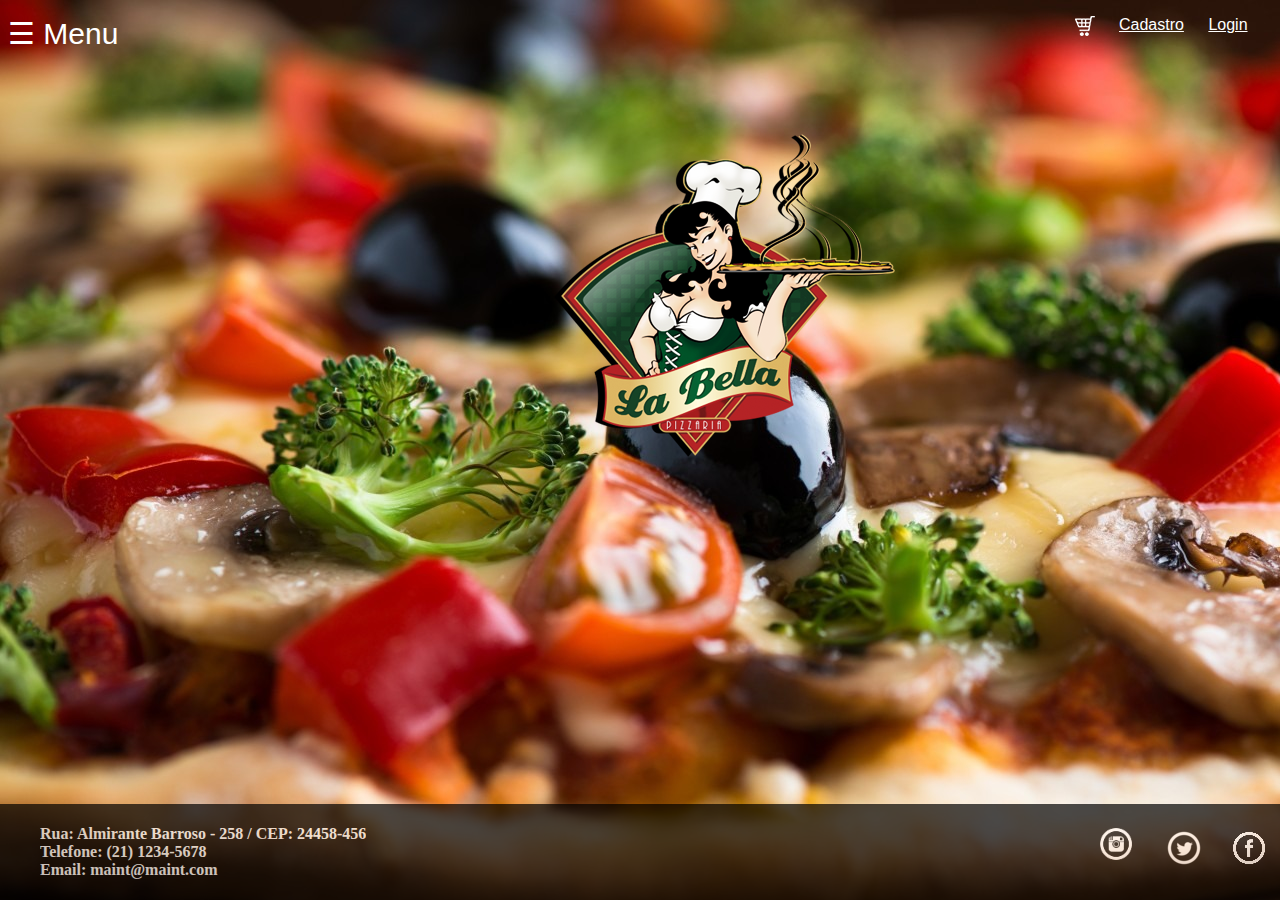
<file: index.html>
<!-- definição html5 -->
<!DOCTYPE html>
<html lang="pt-br" xmlns="http://www.w3.org/1999/xhtml">

<head>
    <meta http-equiv="Content-Type" content="text/html" charset="utf-8" />
    <meta content="pizzaria">
    <link rel="stylesheet" href="css/index.css">
    <link rel="stylesheet" href="css/login.css">
    <link rel="stylesheet" href="css/carrinhoDiv.css">
    <link rel="stylesheet" href="css/cadastroTipoLogin.css">
    <script src="js/index.js"></script>
    <script src="js/carrinho.js"></script>
    <title>La Bella</title>
    <link rel="icon" href="img/favicon.png">
</head>

<body onload="checkCookie()">
    <!-- cabeçalho da pagina com menu, carrinho, cadastro e login -->
    <div id="header">
        <ul id="menu">
            <li id="login" class="login" onclick="openNavLogin()">
                Login
            </li>
            <li id="cadastro" class="login" onclick="openNavCadastro()">
                Cadastro
            </li>
            <li id="carrinho" class="login">
                <a href="carrinho.html"> <img src="img/carrinho.png"></a>
            </li>
        </ul>
    </div>
    <!-- Botão Hamburguer Menu -->
    <span id="btMenu" style="font-size:30px;cursor:pointer" onclick="openNav()">&#9776; Menu</span>
    <!-- Menu -->
    <div id="mySidenav" class="sidenav">
        <a href="javascript:void(0)" class="closebtn" onclick="closeNav()">&times;</a>
        <a href="#" target="_parent">Home</a>
        <a href="cardapio.html" target="_parent">Cardápio</a>
        <a href="promocoes.html">Promoções</a>
        <a href="quem-somos.html">Quem Somos</a>
        <a href="carrinho.html">Carrinho</a>
    </div>
    <!-- login -->
    <div id="mySidenav2" class="sidenav2">
        <a href="javascript:void(0)" class="closebtn" onclick="closeNavLogin()">&times;</a>
        <a>Usuário</a>
        <input class="inputLogin" type="text" placeholder="Seu e-mail">
        <a>Senha</a>
        <input class="inputLogin" type="password" placeholder="senha">
        <br/>
        <br/>
        <button id="btEntrar" onclick="emManutencao();">Entrar</button>
        <a id="recuperarSenha">Recuperar senha</a>
    </div>
    <!-- Carrinho
    <div id="mySidenavCarrinho" class="sidenavCarrinho">
        <a href="javascript:void(0)" class="closebtn" onclick="closeNavCarrinho()">&times;</a>
        <a>Carrinho</a>
        <ul id="itensCarrinho">
            
        </ul>
        <a>Total</a>
        <a>R$<a id="valorTotal"></a></a>
        <button id="btFinalizar" onclick="emManutencao();">Finalizar compra</button>
    </div>  -->
    <!-- Cadastro -->
    <div id="mySidenav3" class="sidenav3">
        <a href="javascript:void(0)" class="closebtn" onclick="closeNavCadastro()">&times;</a>
        <table id="tabelaCadastro">
            <form action="#">
                <tr>
                    <td colspan="2" style="text-align:center">
                        <h1><a>Cadastro</a></h1>
                    </td>
                </tr>
                <tr>
                    <td>
                        <a>Nome:</a>
                    </td>
                    <td>
                        <input type="text" size="50" maxlength="80" name="nome" id="nome" placeholder="Nome" />
                    </td>
                </tr>
                <tr>
                    <td>
                        <a>Endereço:</a>
                    </td>
                    <td>
                        <input type="text" size="50" maxlength="255" name="endereco" id="endereco" placeholder="Endereço" />
                    </td>
                </tr>
                <tr>
                    <td>
                        <a>telefone:</a>
                    </td>
                    <td>
                        <input type="tel" size="10" maxlength="11" name="telefone" id="telefone" placeholder="21xxxxxxxxx" />
                    </td>
                </tr>
                <tr>
                    <td>
                        <a>E-mail:</a>
                    </td>
                    <td>
                        <input placeholder="email@email.com" type="email" size="50" maxlength="255" name="email" id="email" />
                    </td>
                </tr>
                <tr>
                    <td>
                        <a>Data de nascimento:</a>
                    </td>
                    <td>
                        <input type="date" name="data" id="data" placeholder="01/01/1980" />
                    </td>
                </tr>
                <tr>
                    <td>
                        <a>Sua senha:</a>
                    </td>
                    <td>
                        <input type="password" name: "senha" id="senha" maxlength="10" placeholder="Sua Senha" />
                    </td>
                </tr>
                <tr>
                    <td>
                        <a>Deseja receber <br />e-mail? </a>
                    </td>
                    <td>
                        <input type="checkbox" name: "queremail" id="queremail" checked="checked" />
                    </td>
                </tr>
                <tr>
                    <td colspan="2">
                        <center>
                            <br />
                            <br />
                            <br />
                            <br />
                            <input type="reset" value="Limpa Formulário" />&nbsp;&nbsp;&nbsp;&nbsp;&nbsp;&nbsp;
                            <input type="submit" value="Enviar Formulário" onclick="emManutencao();" />
                        </center>
                    </td>
                </tr>
            </form>
        </table>
    </div>
    <!-- Logo no centro da tela  -->
    <div id="logo">
        <img src="img/logofinal.png" width="100%" height="none">
    </div>
    <!-- rodapé da página -->
    <footer id="footer">
        <ul id="ulRedes">
            <li id="contatos">
                <b>Rua: Almirante Barroso - 258 / CEP: 24458-456 </b>
                <br />
                <b>Telefone: (21) 1234-5678</b>
                <br />
                <b>Email: maint@maint.com</b>
            </li>
            <li class="redes">
                <a href="#"><img src="img/face.png"></a>
            </li>
            <li class="redes">
                <a href="#"><img src="img/twitter.png"></a>
            </li>
            <li class="redes">
                <a href="#"><img src="img/instagram.jpg" width="80%" height="none" id="insta"></a>
            </li>
        </ul>
    </footer>
    <!-- Fim da Página -->
</body>

</html>
</file>
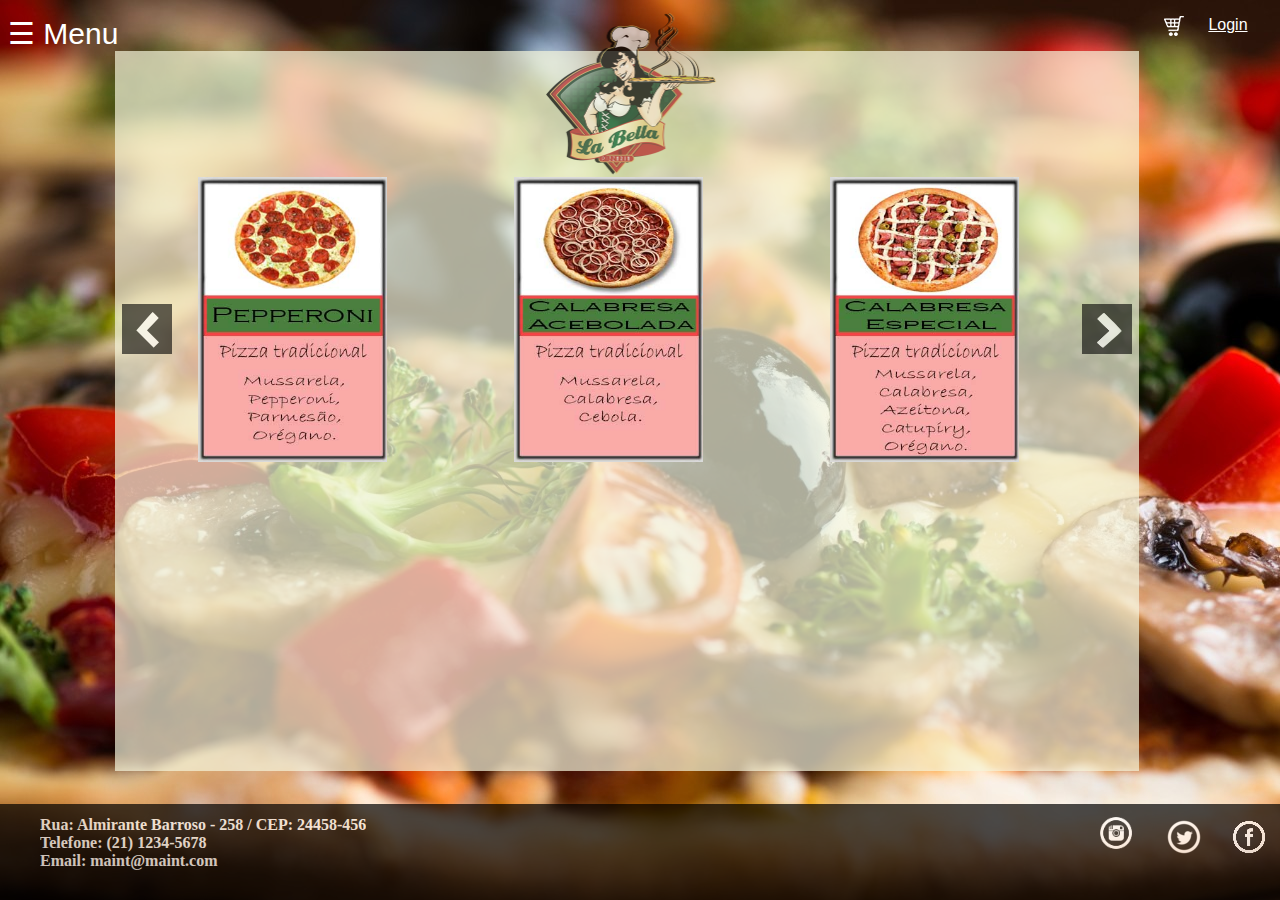
<file: cardapio.html>
<!-- Definição html5 -->
<!DOCTYPE html>
<html lang="pt-br" xmlns="http://www.w3.org/1999/xhtml">

<head>
    <meta http-equiv="Content-Type" content="text/html" charset="utf-8" />
    <meta content="pizzaria">
    <link rel="stylesheet" href="css/index.css">
    <link rel="stylesheet" href="css/cardapio.css">
    <link rel="stylesheet" href="css/carrinhoDiv.css">
    <script src="js/index.js"></script>
    <title>La Bella</title>
    <link rel="icon" href="img/favicon.png">
    <script src="js/cardapio.js"></script>
    <script src="js/carrinho.js"></script>
    <link rel="stylesheet" href="css/login.css">
</head>

<body background="img/pizza1080.jpg" onload="checkCookie()">
    <!-- cabeçalho da pagina com menu, carrinho, cadastro e login -->
    <div id="header">
        <ul id="menu">
            <li id="login" class="login" onclick="openNavLogin()">
                Login
            </li>
            <li id="carrinho" class="login" >
                <a href="carrinho.html"><img src="img/carrinho.png"></a>
            </li>
        </ul>
    </div>
    <!-- Botão Hamburguer Menu -->
    <span id="btMenu" style="font-size:30px;cursor:pointer" onclick="openNav()">&#9776; Menu</span>
    <!-- Menu -->
    <div id="mySidenav" class="sidenav">
        <a href="javascript:void(0)" class="closebtn" onclick="closeNav()">&times;</a>
        <a href="index.html" target="_parent">Home</a>
        <a href="#">Cardápio</a>
        <a href="promocoes.html">Promoções</a>
        <a href="quem-somos.html">Quem Somos</a>
        <a href="carrinho.html">Carrinho</a>
    </div>
    <!-- Login -->
    <div id="mySidenav2" class="sidenav2">
        <a href="javascript:void(0)" class="closebtn" onclick="closeNavLogin()">&times;</a>
        <a>Usuário</a>
        <input class="inputLogin" type="text" placeholder="Seu e-mail">
        <a>Senha</a>
        <input class="inputLogin" type="password" placeholder="senha">
        <br/>
        <br/>
        <button id="btEntrar" onclick="emManutencao();">Entrar</button>
        <a id="recuperarSenha">Recuperar senha</a>
    </div>
    <!-- Carrinho 
    <div id="mySidenavCarrinho" class="sidenavCarrinho">
        <a href="javascript:void(0)" class="closebtn" onclick="closeNavCarrinho()">&times;</a>
        <a>Carrinho</a>
        <ul id="itensCarrinho">
        </ul>
        <a>Total</a>
        <a>R$<a id="valorTotal"></a></a>
        <button id="btFinalizar" onclick="emManutencao();">Finalizar compra</button>
    </div> -->
    <!-- Logo no centro da tela  -->
    <div id="logo">
        <img src="img/logofinal.png" width="50%" height="none">
    </div>
    <!-- conteúdo cardápio -->
    <div id="imgPizza">
        <button id="botaoVoltar" onclick="changeImagesBackward()"><img id="imgVoltar" src="img/botaoVoltar.png"></button>
        <img class="imgPizza" id="pizza1" src="img/pizzapronta1.jpg" alt="Welcome">
        <button id="botaoProximo" onclick="changeImagesForward()"><img id="imgProximo" src="img/botaoProximo.png"></button>
        <img class="imgPizza" id="pizza2" src="img/pizzapronta2.jpg" />
        <img class="imgPizza" id="pizza3" src="img/pizzapronta3.jpg" />
    </div>
    <div id="cardapio"></div>
    <!-- rodapé da página -->
    <footer id="footer">
        <ul id="ulRedes">
            <li id="contatos">
                <b>Rua: Almirante Barroso - 258 / CEP: 24458-456 </b>
                <br />
                <b>Telefone: (21) 1234-5678</b>
                <br />
                <b>Email: maint@maint.com</b>
            </li>
            <li class="redes">
                <a href="#"><img src="img/face.png"></a>
            </li>
            <li class="redes">
                <a href="#"><img src="img/twitter.png"></a>
            </li>
            <li class="redes">
                <a href="#"><img src="img/instagram.jpg" width="80%" height="none"></a>
            </li>
        </ul>
    </footer>
    <!-- Fim da página -->
</body>

</html>
</file>
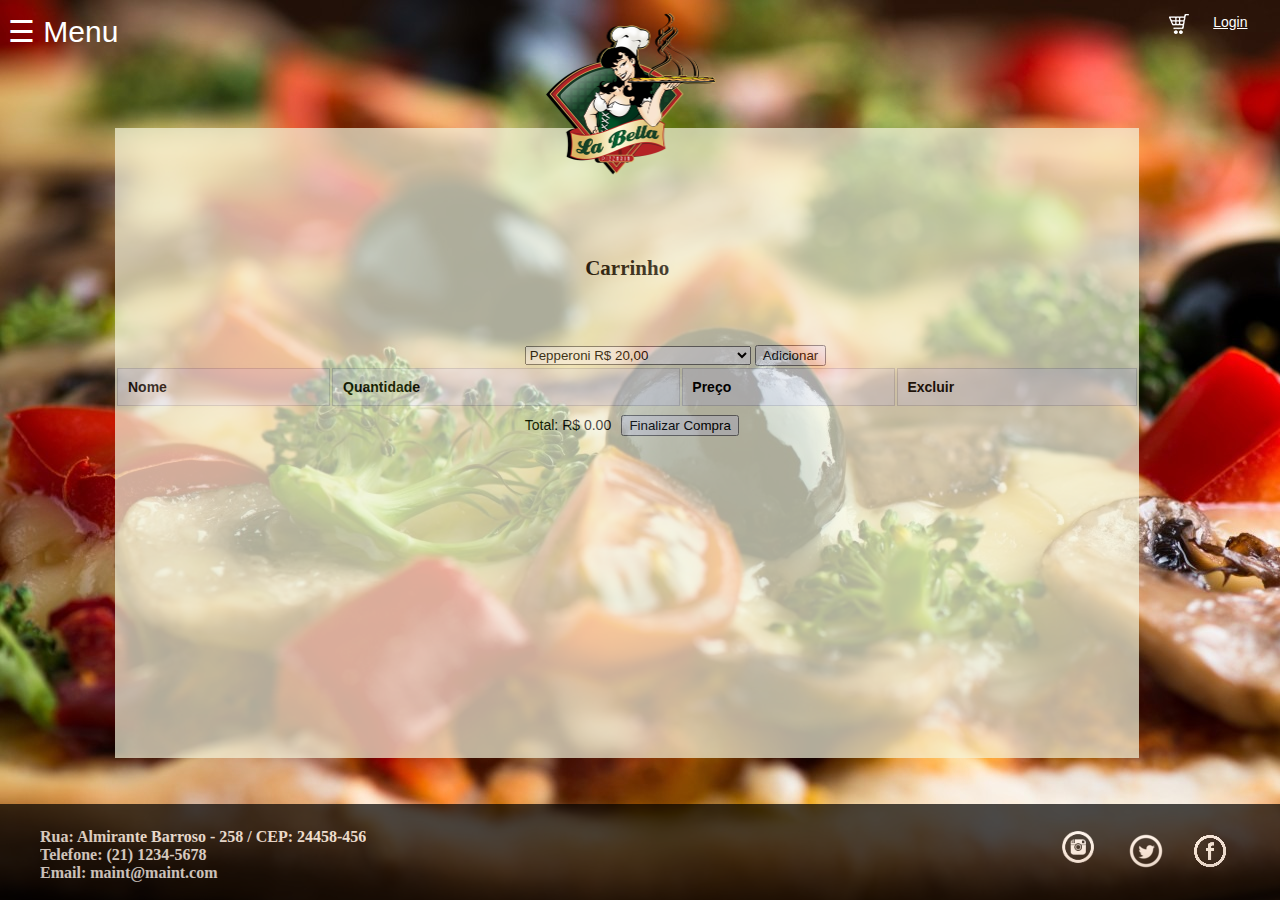
<file: carrinho.html>
<!-- Definição do html5 -->
<!DOCTYPE html>
<html lang="pt-br" xmlns="http://www.w3.org/1999/xhtml">

<head>
    <meta http-equiv="Content-Type" content="text/html" charset="utf-8" />
    <meta content="pizzaria">
    <link rel="stylesheet" href="css/index.css">
    <link rel="stylesheet" href="css/quem-somos.css">
    <link rel="stylesheet" href="css/login.css">
    <link rel="stylesheet" href="css/carrinho.css">
    <script src="js/index.js"></script>
    
    <title>La Bella</title>
    <link rel="icon" href="img/favicon.png">
</head>

<body background="img/pizza1080.jpg" onload="checkCookie()">
    <!-- Cabeçalho da pagina contendo o menu, o login e o carrinho -->
    <div id="header">
        <ul id="menu">
            <li id="login" class="login" onclick="openNavLogin()">
                Login
            </li>
            <li id="carrinho" class="login" onclick="openNavCarrinho()">
                <a href="#"><img src="img/carrinho.png"></a>
            </li>
        </ul>
    </div>
    <!-- Menu -->
    <span id="btMenu" style="font-size:30px;cursor:pointer" onclick="openNav()">&#9776; Menu</span>
    <div id="mySidenav" class="sidenav">
        <a href="javascript:void(0)" class="closebtn" onclick="closeNav()">&times;</a>
        <a href="index.html" target="_parent">Home</a>
        <a href="cardapio.html">Cardápio</a>
        <a href="promocoes.html">Promoções</a>
        <a href="quem-somos.html">Quem Somos</a>
        <a href="#">Carrinho</a>
    </div>
    <!-- Login -->
    <div id="mySidenav2" class="sidenav2">
        <a href="javascript:void(0)" class="closebtn" onclick="closeNavLogin()">&times;</a>
        <a>Usuário</a>
        <input class="inputLogin" type="text" placeholder="Seu e-mail">
        <a>Senha</a>
        <input class="inputLogin" type="password" placeholder="senha">
        <br/>
        <br/>
        <button id="btEntrar" onclick="emManutencao();">Entrar</button>
        <a id="recuperarSenha">Recuperar senha</a>
    </div>
    <!-- Logo da Pizzaria -->
    <div id="logo">
        <img src="img/logofinal.png" width="50%" height="none">
    </div>
    <!-- Conteúdo do quem somos -->
    <div id="quemSomos">
        <h2 id="titulo">Carrinho</h2>
           <form action="#">
              <select name="pizzas" id="pizzas">
                <option value="1">Pepperoni R$ 20,00</option>
                <option value="2" >Calabresa acebolada R$ 18,50</option>
                <option value="3"  >Calabresa especial R$ 20,00</option>
                <option value="4"  >Chocolate com morango R$ 20,00</option>
                <option value="5">Romeu e Julieta R$ 18,50</option>
                <option value="6">Brigadeiro R$ 18,50</option>
                <option value="7">Combo1 R$ 28,50</option>
                <option value="8">Combo2 R$ 28,50</option>
                <option value="9">Combo3 R$ 28,50</option>
              </select>
              <button id="adicionar-pizza">Adicionar</button>
            </form>
            <table id="tablePizzas">
                <tr>
                    <th>Nome</th>
                    <th>Quantidade</th>
                    <th>Preço</th>
                    <th>Excluir</th>
                </tr>   
                             
            </table>
            <span id="spanTotal"><span>Total: R$ </span><span id="total">0.00</span><button id="finalizarCompra" onclick="emManutencao();">Finalizar Compra</button></span>
    </div>
    <!-- rodapé da pagina com dados de contato e link para redes sociais -->
    <footer id="footer">
        <ul id="ulRedes">
            <li id="contatos">
                <b>Rua: Almirante Barroso - 258 / CEP: 24458-456 </b>
                <br />
                <b>Telefone: (21) 1234-5678</b>
                <br />
                <b>Email: maint@maint.com</b>
            </li>
            <li class="redes">
                <a href="#"><img src="img/face.png"></a>
            </li>
            <li class="redes">
                <a href="#"><img src="img/twitter.png"></a>
            </li>
            <li class="redes">
                <!-- Easter egg para resetar o carrinho de compras -->
                <a href="#" onclick="resetCart();"><img src="img/instagram.jpg" width="80%" height="none"></a>
            </li>
        </ul>
    </footer>
    <script src="js/carrinho.js"></script>
    <!-- fim da página -->
</body>

</html>
</file>
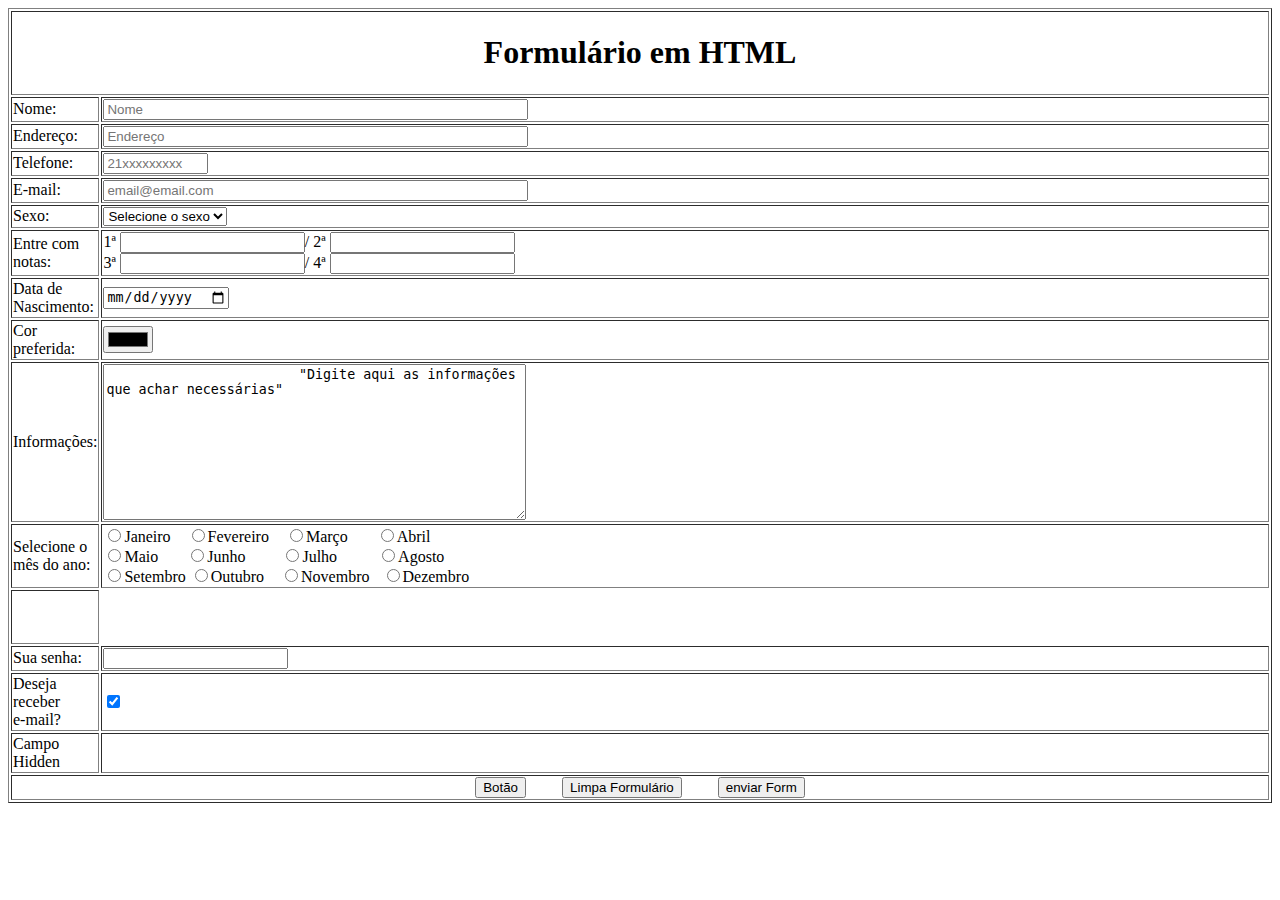
<file: formulario.html>
<!DOCTYPE html PUBLIC "-//W3C//DTD XHTML 1.0 Transitional//EN" "http://www.w3.org/TR/xhtml1/DTD/xhtml1-transitional.dtd">
<html xmlns="http://www.w3.org/1999/xhtml">

<head>
    <meta http-equiv="Content-Type" content="text/html; charset=utf-8" />
    <title>formulario</title>
</head>

<body>
    <table border="1" width="100%" height="100%">
        <form action="underconstruction.html">
            <tr>
                <td colspan="2" style="text-align:center">
                    <h1>Formulário em HTML</h1>
                </td>
            </tr>
            <tr>
                <td>
                    Nome:
                </td>
                <td>
                    <input type="text" size="50" maxlength="80" name="nome" id="nome" placeholder="Nome" />
                </td>
            </tr>
            <tr>
                <td>
                    Endereço:
                </td>
                <td>
                    <input type="text" size="50" maxlength="255" name="endereco" id="endereco" placeholder="Endereço" />
                </td>
            </tr>
            <tr>
                <td>
                    Telefone:
                </td>
                <td>
                    <input type="tel" size="10" maxlength="11" name="telefone" id="telefone" placeholder="21xxxxxxxxx" />
                </td>
            </tr>
            <tr>
                <td>
                    E-mail:
                </td>
                <td>
                    <input placeholder="email@email.com" type="email" size="50" maxlength="255" name="email" id="email" />
                </td>
            </tr>
            <tr>
                <td>
                    Sexo:
                </td>
                <td>
                    <select name="sexo" id="sexo">
                        <option value="">Selecione o sexo</option>
                        <option value="M">Masculino</option>
                        <option value="F">Feminino</option>
                    </select>
                </td>
            </tr>
            <tr>
                <td>
                    Entre com notas:
                </td>
                <td>
                    1ª
                    <input type="number" size="4" maxlength="4" name="nota1" id="nota1" />/ 2ª
                    <input type="number" size="4" maxlength="4" name="nota2" id="nota2" />
                    <br/> 3ª
                    <input type="number" size="4" maxlength="4" name="nota3" id="nota3" />/ 4ª
                    <input type="number" size="4" maxlength="4" name="nota4" id="nota4" />
                </td>
            </tr>
            <tr>
                <td>
                    Data de Nascimento:
                </td>
                <td>
                    <input type="date" name="data" id="data" placeholder="01/01/1980" />
                </td>
            </tr>
            <tr>
                <td>
                    Cor preferida:
                </td>
                <td>
                    <input type="color" />
                </td>
            </tr>
            <tr>
                <td>
                    Informações:
                </td>
                <td>
                    <textarea rows="10" cols="50" maxlength="255" name="informacoes" id="informacoes">
                        "Digite aqui as informações que achar necessárias"
                    </textarea>
                </td>
            </tr>
            <tr>
                <td>
                    Selecione o mês do ano:
                </td>
                <td>
                    <input type="radio" name="mes" id="mes" value="1" />Janeiro &nbsp;&nbsp;
                    <input type="radio" name="mes" id="mes" value="2" />Fevereiro &nbsp;&nbsp;
                    <input type="radio" name="mes" id="mes" value="3" />Março &nbsp;&nbsp;&nbsp;&nbsp;&nbsp;
                    <input type="radio" name="mes" id="mes" value="4" />Abril
                    <br/>
                    <input type="radio" name="mes" id="mes" value="5" />Maio &nbsp;&nbsp;&nbsp;&nbsp;&nbsp;
                    <input type="radio" name="mes" id="mes" value="6" />Junho &nbsp;&nbsp;&nbsp;&nbsp;&nbsp;&nbsp;&nbsp;
                    <input type="radio" name="mes" id="mes" value="7" />Julho &nbsp;&nbsp;&nbsp;&nbsp;&nbsp;&nbsp;&nbsp;&nbsp;
                    <input type="radio" name="mes" id="mes" value="8" />Agosto
                    <br/>
                    <input type="radio" name="mes" id="mes" value="9" />Setembro
                    <input type="radio" name="mes" id="mes" value="10" />Outubro &nbsp;&nbsp;
                    <input type="radio" name="mes" id="mes" value="11" />Novembro &nbsp;
                    <input type="radio" name="mes" id="mes" value="12" />Dezembro
                </td>
            </tr>
            <tr>
                <td width="50" height="50">
                </td>
            </tr>
            <tr>
                <td>
                    Sua senha:
                </td>
                <td>
                    <input type="password" name: "senha" id="senha" maxlength="10" />
                </td>
            </tr>
            <tr>
                <td>
                    Deseja
                    <br/>receber
                    <br/> e-mail?
                </td>
                <td>
                    <input type="checkbox" name: "queremail" id="queremail" checked="checked" />
                </td>
            </tr>
            <tr>
                <td>
                    Campo
                    <br/> Hidden
                </td>
                <td>
                    <input type="hidden" name: "hidden" id="hidden" />
                </td>
            </tr>
            <tr>
                <td colspan="2">
                    <center>
                        <input type="button" value="Botão" name="botao" id="botao" />&nbsp;&nbsp;&nbsp;&nbsp;&nbsp;&nbsp;&nbsp;&nbsp;
                        <input type="reset" value="Limpa Formulário" />&nbsp;&nbsp;&nbsp;&nbsp;&nbsp;&nbsp;&nbsp;&nbsp;
                        <input type="submit" value="enviar Form" />
                    </center>
                </td>
            </tr>
        </form>
    </table>
</body>

</html>
</file>
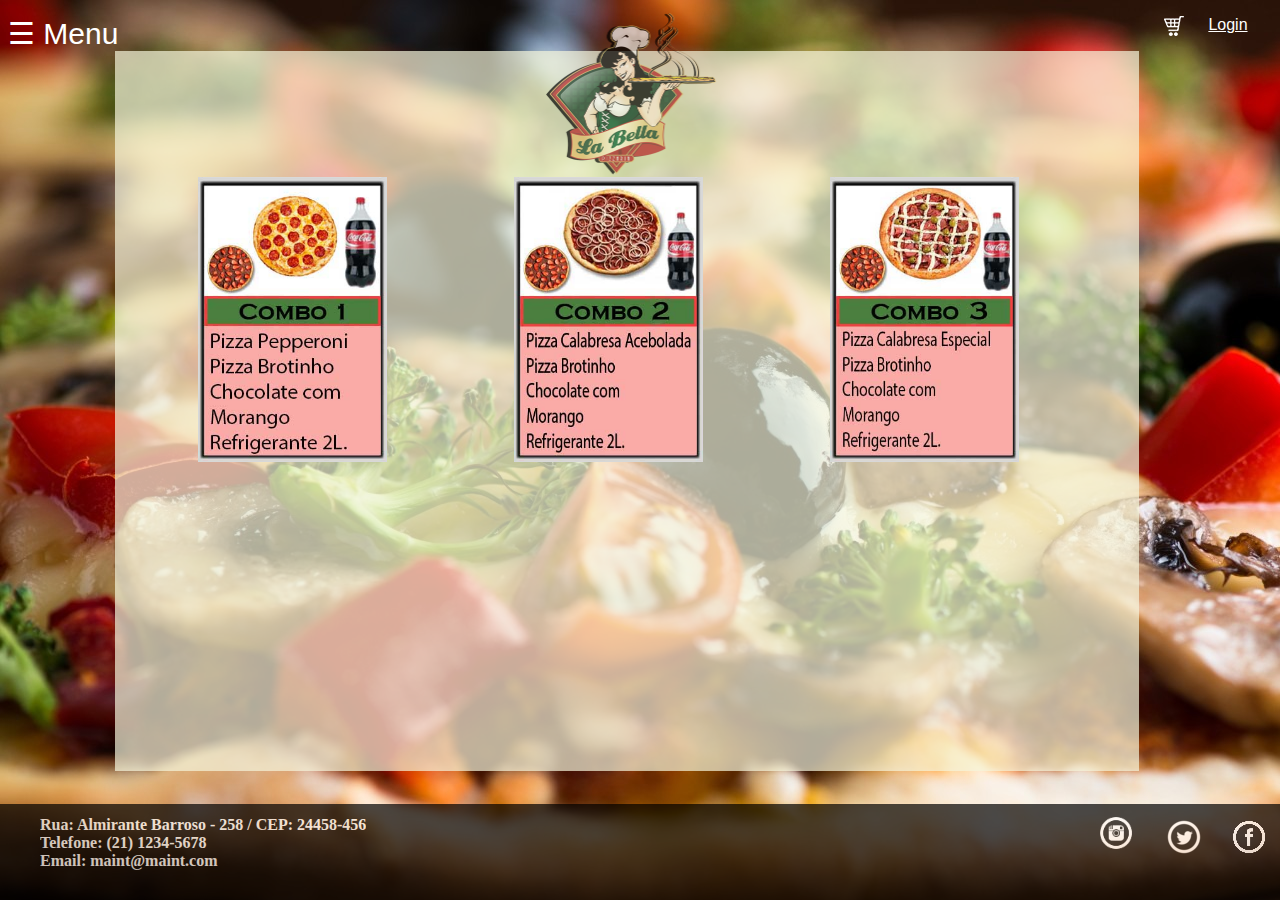
<file: promocoes.html>
<!-- definição html5 -->
<!DOCTYPE html>
<html lang="pt-br" xmlns="http://www.w3.org/1999/xhtml">
<head>
    <meta http-equiv="Content-Type" content="text/html; charset=utf-8" />
    <meta content="pizzaria">
    <link rel="stylesheet" href="css/index.css">
    <link rel="stylesheet" href="css/cardapio.css">
    <link rel="stylesheet" href="css/login.css">
    <link rel="stylesheet" href="css/promocao.css">
    <link rel="stylesheet" href="css/carrinhoDiv.css">
    <script src="js/index.js"></script>
    <script src="js/carrinho.js"></script>
    <title>La Bella</title>
    <link rel="icon" href="img/favicon.png">
</head>

<body background="img/pizza1080.jpg" onload="checkCookie()">
    <!-- cabeçalho da pagina com menu, cadastro e login -->
    <div id="header">
        <ul id="menu">

            <li id="login" class="login" onclick="openNavLogin()">
                Login
            </li>
            <li id="carrinho" class="login" onclick="openNavCarrinho()">
                <a href="carrinho.html"><img src="img/carrinho.png"></a>
            </li>
        </ul>
    </div>
    <!-- Botão Hamburguer Menu -->
    <span id="btMenu" style="font-size:30px;cursor:pointer" onclick="openNav()">&#9776; Menu</span>
    <!-- Menu -->
    <div id="mySidenav" class="sidenav">
        <a href="javascript:void(0)" class="closebtn" onclick="closeNav()">&times;</a>
        <a href="index.html" target="_parent">Home</a>
        <a href="cardapio.html">Cardápio</a>
        <a href="#">Promoções</a>
        <a href="quem-somos.html">Quem Somos</a>
        <a href="carrinho.html">Carrinho</a>
    </div>
    <!-- login -->
    <div id="mySidenav2" class="sidenav2">
        <a href="javascript:void(0)" class="closebtn" onclick="closeNavLogin()">&times;</a>
        <a>Usuário</a>
        <input class="inputLogin" type="text" placeholder="Seu e-mail">

        <a>Senha</a>
        <input class="inputLogin" type="password" placeholder="senha"><br/><br/>
        <button id="btEntrar" onclick="emManutencao();">Entrar</button>
        <a id="recuperarSenha">Recuperar senha</a>
    </div>
    <!-- Carrinho
    <div id="mySidenavCarrinho" class="sidenavCarrinho">
        <a href="javascript:void(0)" class="closebtn" onclick="closeNavCarrinho()">&times;</a>
        <a>Carrinho</a>
        <ul id="itensCarrinho">
            
        </ul>
        <a>Total</a>
        <a>R$<a id="valorTotal"></a></a>
        <button id="btFinalizar" onclick="emManutencao();">Finalizar compra</button>
    </div> -->
    <!-- Logo no centro da tela  -->
    <div id="logo">
        <img src="img/logofinal.png" width="50%" height="none">
    </div>
    <!-- Conteúdo das promoções-->
    <div id="imgPizza">
        <img class="imgPizza" id="pizza1" src="img/combopronto1.jpg" alt="Welcome">
        <img class="imgPizza" id="pizza2" src="img/combopronto2.jpg" />
        <img class="imgPizza" id="pizza3" src="img/combopronto3.jpg" />
    </div>
    <!-- div para manter a opacidade atrás das promoções -->
    <div id="cardapio">
    </div>

    <!-- rodapé da página -->
    <footer id="footer">
        <ul id="ulRedes">
            <li id="contatos">
                <b>Rua: Almirante Barroso - 258 / CEP: 24458-456 </b><br />
                <b>Telefone: (21) 1234-5678</b><br />
                <b>Email: maint@maint.com</b>
            </li>
            <li class="redes">
                <a href="#"><img src="img/face.png"></a>
            </li>
            <li class="redes">
                <a href="#"><img src="img/twitter.png"></a>
            </li>
            <li class="redes">
                <a href="#"><img src="img/instagram.jpg" width="80%" height="none"></a>
            </li>
        </ul>
    </footer>
    <!-- Fim da Página -->
</body>
</html>
</file>
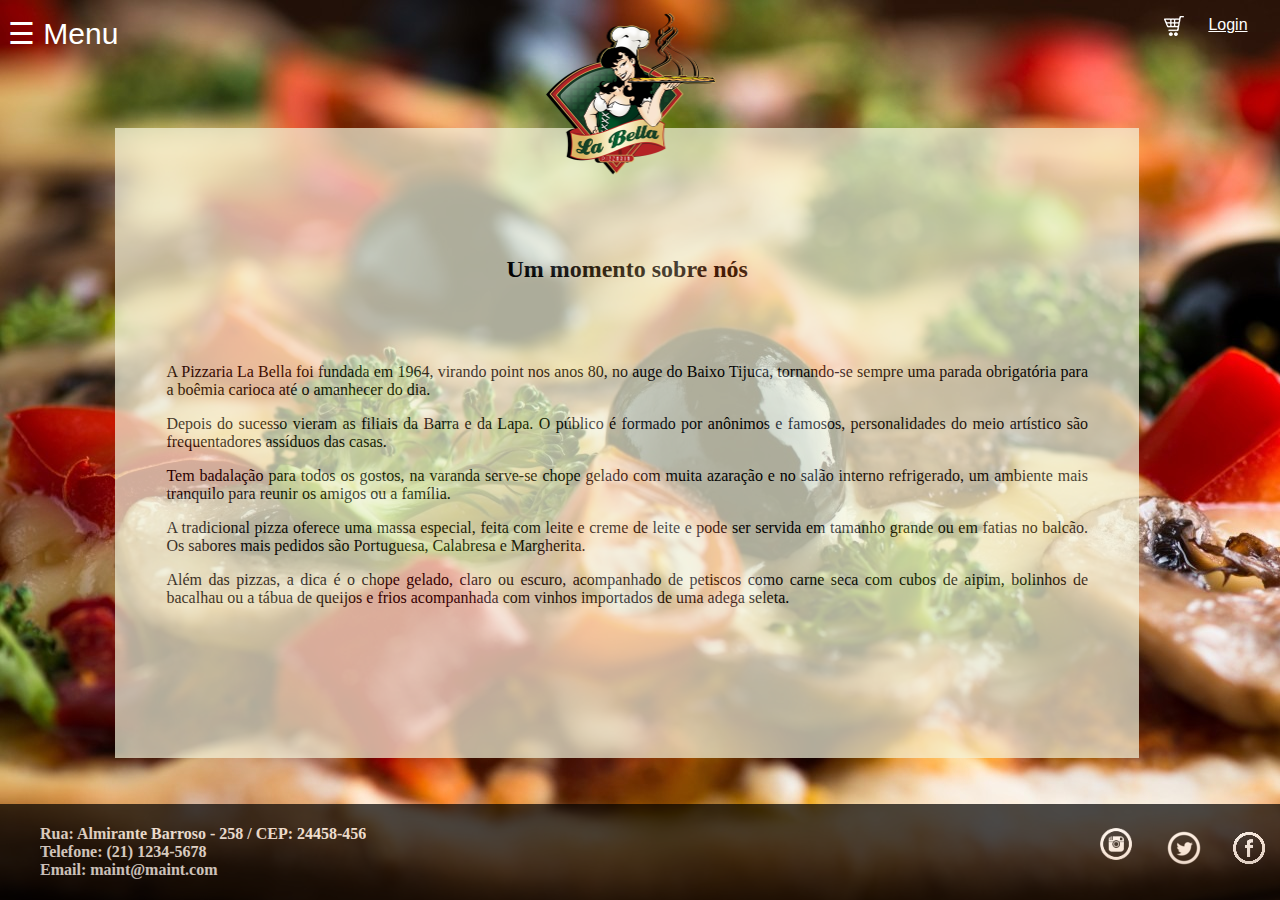
<file: quem-somos.html>
<!-- Definição do html5 -->
<!DOCTYPE html>
<html lang="pt-br" xmlns="http://www.w3.org/1999/xhtml">

<head>
    <meta http-equiv="Content-Type" content="text/html" charset="utf-8" />
    <meta content="pizzaria">
    <link rel="stylesheet" href="css/index.css">
    <link rel="stylesheet" href="css/quem-somos.css">
    <link rel="stylesheet" href="css/login.css">
    <link rel="stylesheet" href="css/carrinhoDiv.css">
    <script src="js/index.js"></script>
    <script src="js/carrinho.js"></script>
    <title>La Bella</title>
    <link rel="icon" href="img/favicon.png">
</head>

<body background="img/pizza1080.jpg" onload="checkCookie()">
    <!-- Cabeçalho da pagina contendo o menu, o login e o carrinho -->
    <div id="header">
        <ul id="menu">
            <li id="login" class="login" onclick="openNavLogin()">
                Login
            </li>
            <li id="carrinho" class="login" onclick="openNavCarrinho()">
                <a href="carrinho.html"><img src="img/carrinho.png"></a>
            </li>
        </ul>
    </div>
    <!-- Menu -->
    <span id="btMenu" style="font-size:30px;cursor:pointer" onclick="openNav()">&#9776; Menu</span>
    <div id="mySidenav" class="sidenav">
        <a href="javascript:void(0)" class="closebtn" onclick="closeNav()">&times;</a>
        <a href="index.html" target="_parent">Home</a>
        <a href="cardapio.html">Cardápio</a>
        <a href="promocoes.html">Promoções</a>
        <a href="#">Quem Somos</a>
        <a href="carrinho.html">Carrinho</a>
    </div>
    <!-- Login -->
    <div id="mySidenav2" class="sidenav2">
        <a href="javascript:void(0)" class="closebtn" onclick="closeNavLogin()">&times;</a>
        <a>Usuário</a>
        <input class="inputLogin" type="text" placeholder="Seu e-mail">
        <a>Senha</a>
        <input class="inputLogin" type="password" placeholder="senha">
        <br/>
        <br/>
        <button id="btEntrar" onclick="emManutencao();">Entrar</button>
        <a id="recuperarSenha">Recuperar senha</a>
    </div>
    <!-- Carrinho
    <div id="mySidenavCarrinho" class="sidenavCarrinho">
        <a href="javascript:void(0)" class="closebtn" onclick="closeNavCarrinho()">&times;</a>
        <a>Carrinho</a>
        <ul id="itensCarrinho">
            
        </ul>
        <a>Total</a>
        <a>R$<a id="valorTotal"></a></a>
        <button id="btFinalizar" onclick="emManutencao();">Finalizar compra</button>
    </div> -->
    <!-- Logo da Pizzaria -->
    <div id="logo">
        <img src="img/logofinal.png" width="50%" height="none">
    </div>
    <!-- Conteúdo do quem somos -->
    <div id="quemSomos">
        <h2 id="titulo">Um momento sobre nós</h2>
        <span id="conteudo"><p>
            A Pizzaria La Bella foi fundada em 1964, virando point nos anos 80, no auge do Baixo Tijuca, tornando-se sempre uma parada obrigatória para a boêmia carioca até o amanhecer do dia.
        </p>
        <p>
            Depois do sucesso vieram as filiais da Barra e da Lapa. O público é formado por anônimos e famosos, personalidades do meio artístico são frequentadores assíduos das casas.
        </p>
        <p>
          Tem badalação para todos os gostos, na varanda serve-se chope gelado com muita azaração e no salão interno refrigerado, um ambiente mais tranquilo para reunir os amigos ou a família.
        </p>
        <p>  
          A tradicional pizza oferece uma massa especial, feita com leite e creme de leite e pode ser servida em tamanho grande ou em fatias no balcão. Os sabores mais pedidos são Portuguesa, Calabresa e Margherita.
        </p>
        <p>     
            Além das pizzas, a dica é o chope gelado, claro ou escuro, acompanhado de petiscos como carne seca com cubos de aipim, bolinhos de bacalhau ou a tábua de queijos e frios acompanhada com vinhos importados de uma adega seleta.
        </p>
        </span>
    </div>
    <!-- rodapé da pagina com dados de contato e link para redes sociais -->
    <footer id="footer">
        <ul id="ulRedes">
            <li id="contatos">
                <b>Rua: Almirante Barroso - 258 / CEP: 24458-456 </b>
                <br />
                <b>Telefone: (21) 1234-5678</b>
                <br />
                <b>Email: maint@maint.com</b>
            </li>
            <li class="redes">
                <a href="#"><img src="img/face.png"></a>
            </li>
            <li class="redes">
                <a href="#"><img src="img/twitter.png"></a>
            </li>
            <li class="redes">
                <!-- Easter egg para resetar o carrinho de compras -->
                <a href="#" onclick="resetCart();"><img src="img/instagram.jpg" width="80%" height="none"></a>
            </li>
        </ul>
    </footer>
    <!-- fim da página -->
</body>

</html>
</file>
<file: css/index.css>
/* atribuição de fonte padrão e imagem de background */

body {
    font-family: "Lato", sans-serif;
    background-image: url(../img/pizza1080.jpg);
}


/* css do menu hamburger */

.sidenav {
    height: 83.5%;
    width: 0;
    position: fixed;
    z-index: 2;
    top: 0;
    left: 0;
    background-color: #111;
    overflow-x: hidden;
    transition: 0.5s;
    padding-top: 60px;
    opacity: 0.8;
}

.sidenav a {
    padding: 8px 8px 8px 32px;
    text-decoration: none;
    font-size: 25px;
    color: #818181;
    display: block;
    transition: 0.3s;
}

.sidenav a:hover,
.offcanvas a:focus {
    color: #f1f1f1;
}

.sidenav .closebtn {
    position: absolute;
    top: 0;
    right: 25px;
    font-size: 36px;
    margin-left: 50px;
}

@media screen and (max-height: 450px) {
    .sidenav {
        padding-top: 15px;
    }
    .sidenav a {
        font-size: 18px;
    }
}


/* fim do css do menu */

#footer {
    position: fixed;
    z-index: 1;
    background-color: black;
    padding: 0%;
    bottom: 0%;
    left: 0%;
    width: 100%;
    height: 6rem;
    opacity: 0.7;
}

.redes {
    display: inline;
    float: right;
    margin: 1%;
}

#ulRedes {
    position: absolute;
    width: 97%;
    bottom: 0%;
}

.login {
    color: white;
    list-style-type: none;
    text-decoration: underline;
    float: right;
    margin-right: 2%;
}

.carrinho {
    background-color: red;
    border-radius: 100%;
    padding: 0;
    font-size: 12px;
    box-shadow: 2 2 1 black;
    display: none;
}

/*.carrinho:after {
    content: "0";
}*/

#logo {
    position: fixed;
    z-index: 1;
    top: 14%;
    left: 42%;
}

#contatos {
    position: absolute;
    color: white;
    font-size: 16px;
    list-style: none;
    list-style-type: none;
    overflow: hidden;
    font-family: serif;
    top: 14%;
}

#btMenu {
    color: #FFF;
    opacity: 0.9.1;
}
</file>
<file: css/login.css>
.sidenav2 {
    height: 30%;
    width: 0;
    position: fixed;
    z-index: 2;
    top: 2rem;
    right: 0;
    background-color: #111 ;
    overflow-x: hidden;
    transition: 0.5s;
    padding-top: 60px;
    opacity: 0.8;
}

.sidenav2 a {
    padding: 8px 8px 8px 32px;
    text-decoration: none;
    font-size: 25px;
    color: #818181;
    display: block;
    transition: 0.3s;
}

.sidenav2 a:hover, .offcanvas a:focus{
    color: #f1f1f1;
}

.sidenav2 .closebtn {
    position: absolute;
    top: 0;
    right: 25px;
    font-size: 36px;
    margin-left: 50px;
}

.inputLogin{
    margin-left: 5%;
    width: 150px;
}
#btEntrar{
    margin-left: 20%;
    border-radius: 100%;
}
#recuperarSenha{
    font-size: 15px;
}

@media screen and (max-height: 450px) {
  .sidenav2 {padding-top: 15px;}
  .sidenav2 a {font-size: 18px;}
}
</file>
<file: css/carrinhoDiv.css>
.sidenavCarrinho {
    height: 30%;
    width: 0;
    position: fixed;
    z-index: 3;
    top: 2rem;
    right: 10%;
    background-color: #111 ;
    overflow-x: hidden;
    transition: 0.5s;
    padding-top: 60px;
    opacity: 0.8;
}

.sidenavCarrinho a {
    padding: 8px 8px 8px 32px;
    text-decoration: none;
    font-size: 25px;
    color: #818181;
    display: block;
    transition: 0.3s;
    
}

.sidenavCarrinho a:hover, .offcanvas a:focus{
    color: #f1f1f1;
}

.sidenavCarrinho .closebtn {
    position: absolute;
    top: 0;
    right: 25px;
    font-size: 36px;
    margin-left: 50px;
}

.inputLogin{
    margin-left: 5%;
    width: 150px;
}
#btEntrar{
    margin-left: 20%;
    border-radius: 100%;
}
#recuperarSenha{
    font-size: 15px;
}
#btFinalizar{
    margin-left: 2%;
}

@media screen and (max-height: 450px) {
  .sidenav2 {padding-top: 15px;}
  .sidenav2 a {font-size: 18px;}
}
</file>
<file: css/cadastroTipoLogin.css>
.sidenav3 {
    height: 60%;
    width: 0;
    position: fixed;
    z-index: 1;
    top: 14%;
    left: 22%;
    background-color: #111 ;
    overflow-x: hidden;
    transition: 0.5s;
    padding-top: 60px;
    opacity: 0.8;
}

.sidenav3 a {
    padding: 8px 8px 8px 32px;
    text-decoration: none;
    font-size: 25px;
    color: #818181;
    display: block;
    transition: 0.3s;
    z-index: 1;
}

.sidenav3 a:hover, .offcanvas a:focus{
    color: #f1f1f1;
    z-index: 1;
}

.sidenav3 .closebtn {
    position: absolute;
    top: 0;
    right: 25px;
    font-size: 36px;
    margin-left: 50px;
    z-index: 1;
}



@media screen and (max-height: 450px) {
  .sidenav3 {padding-top: 15px;}
  .sidenav3 a {font-size: 18px;}
    
}
</file>
<file: css/cardapio.css>
#logo {
    position: fixed;
    z-index: 21;
    top: 1%;
    left: 42%;
    opacity: 0.7;
}

#imgCardapio {
    position: fixed;
    z-index: 2;
    top: 15%;
    left: 9%;
}

.homePic {
    text-align: center;
    background-color: rgba(205, 191, 191, 1);
}

#botaoVoltar {
    width: 50px;
    height: 50px;
    padding: 1px;
    background-color: #000000;
    box-shadow: 0 0 0 0;
    border: 0 none;
    outline: 0;
    opacity: 0.6;
    position: absolute;
    margin-top: 20%;
    margin-left: 9%;
    z-index: 2;
}

#botaoProximo {
    width: 50px;
    height: 50px;
    padding: 1px;
    background-color: #000000;
    box-shadow: 0 0 0 0;
    border: 0 none;
    outline: 0;
    position: absolute;
    margin-top: 20%;
    margin-left: 85%;
    opacity: 0.6;
    z-index: 2;
}

.imgPizza {
    position: absolute;
    width: 15%;
    height: none;
    margin-top: 10%;
}

#pizza1 {
    margin-left: 15%;
}

#pizza2 {
    margin-left: 40%;
}

#pizza3 {
    margin-left: 65%;
}

#comprar1 {
    background: #f9a9a9;
    width: 11%;
    height: none;
    font-size: 144%;
    font-family: arial;
    margin-top: 32.4%;
    margin-left: 17.3%;
    position: absolute;
    color: #333;
    border-bottom-color: #CCC;
    border-radius: 14px;
}

#comprar2 {
    background: #f9a9a9;
    width: 11%;
    height: none;
    font-size: 144%;
    font-family: arial;
    margin-top: 32.4%;
    margin-left: 42.3%;
    position: absolute;
    color: #333;
    border-bottom-color: #CCC;
    border-radius: 14px;
}

#comprar3 {
    background: #f9a9a9;
    width: 11%;
    height: none;
    font-size: 144%;
    font-family: arial;
    margin-top: 32.4%;
    margin-left: 67.5%;
    position: absolute;
    color: #333;
    border-bottom-color: #CCC;
    border-radius: 14px;
}

#ulRedes {
    top: -15px;
}

#imgPizza {
    z-index: 2;
    position: relative;
    opacity: 1;
}

#cardapio {
    position: absolute;
    z-index: 1;
    background-color: beige;
    opacity: 0.7;
    left: 9%;
    height: 80%;
    width: 80%;
}

#mySidenav {
    z-index: 4;
}

@media screen and (max-width: 720px) {
    #botaoVoltar {
        width: 30px;
        height: 30px;
        background-color: #000000;
        box-shadow: 0 0 0 0;
        border: 0 none;
        outline: 0;
        opacity: 0.5;
        position: absolute;
        margin-top: 21.5%;
        margin-left: 5%;
        z-index: 2;
    }
    #botaoProximo {
        width: 30px;
        height: 30px;
        background-color: #000000;
        box-shadow: 0 0 0 0;
        border: 0 none;
        outline: 0;
        position: absolute;
        margin-top: 21.5%;
        margin-left: 90%;
        opacity: 0.5;
        z-index: 2;
    }
    #imgVoltar {
        width: 50%;
        height: 50%;
    }
    #imgProximo {
        width: 50%;
        height: 50%;
    }
}
</file>
<file: css/quem-somos.css>
#logo{
    position: fixed;
    z-index: 21;
    top:1%;
    left: 42%;
}
#img{
    position: fixed;
    z-index: 2;
    top: 8rem;
    left: 9%;
}
#quemSomos{
    border: 5px black;
    position: absolute;
    z-index: 1;
    background-color: beige;
    opacity: 0.7;
    top: 8rem;
    left: 9%;
    height: 70%;
    width: 80%;
    overflow: scroll;
}
#titulo{
    position: relative;
    text-align: center;
    margin-top: 8rem;
    margin-bottom: 4rem;
    
}
#conteudo{
    position: inherit;
    text-align: justify;
    margin-left: 5%;
    margin-right: 5%;
}
#titulo, #conteudo{
    font-family: cursive;
}
</file>
<file: css/carrinho.css>
*{
	box-sizing: border-box;
 }

body{
	font-family: "Helvetica Neue", "Helvetica", Helvetica, Arial, sans-serif;
	font-size: 14px;
}

header{
	background-color: #333;	
	height: 3em;
	color: #FFF;
	margin-bottom: 1em;
}

header h1{
	font-size: 2em;
	display:inline-block;
	vertical-align:	middle;
}

header .container:before{
	content: '';
	display:inline-block;
	height: 100%;
	vertical-align:	middle;
}

.container{
	width: 80%;
	height: 100%;
	margin: 0 auto;
}

section{
	margin: 2em 0;
	overflow: hidden;
}

section h2{
	font-size: 3em;
	display: block;
	padding-bottom: .5em;
	border-bottom: 1px solid #ccc;
	margin-bottom: .5em;
}

table{
	width: 100%;
	margin-bottom : .5em;
}

td, th {
	padding: .7em;
	margin: 0;
	border: 1px solid #ccc;
	text-align: left;
}

th{
	font-weight: bold;
	background-color: #EEE;
}

input[type=text]{
	border: 1px solid #ccc;
	padding: .7em;
	width: 100%;
}

label{
	color: #555;
	display: block;
	margin-bottom: .2em;
}

fieldset{
	border: 0;
	margin: 0;
	padding-bottom: 1em;
}

.campo-medio{
	width: 50%;
	float: left;
}

.campo-medio:nth-child(even){
	padding-right: .5em;
}

.campo-medio:nth-child(odd){
	padding-left: .5em;
}


button:active{
	margin-top:0px;
	border: 0;
}
form{
    margin-left: 40%;
}
.btExcluir{
    height: 25px;
    width: none;
}
#spanTotal{
    margin-left: 40%;
}
#finalizarCompra{
    margin-left: 1% ;
}
</file>
<file: css/promocao.css>
#comprar1 {
    background: #f9a9a9;
    width: 11%;
    height: none;
    font-size: 144%;
    font-family: arial;
    margin-top: 32.4%;
    margin-left: 17.3%;
    position: absolute;
    color: #333;
    border-bottom-color: #CCC;
    border-radius: 14px;
}

#comprar2 {
    background: #f9a9a9;
    width: 11%;
    height: none;
    font-size: 144%;
    font-family: arial;
    margin-top: 32.4%;
    margin-left: 42.3%;
    position: absolute;
    color: #333;
    border-bottom-color: #CCC;
    border-radius: 14px;
}

#comprar3 {
    background: #f9a9a9;
    width: 11%;
    height: none;
    font-size: 144%;
    font-family: arial;
    margin-top: 32.4%;
    margin-left: 67.5%;
    position: absolute;
    color: #333;
    border-bottom-color: #CCC;
    border-radius: 14px;
}

#botaoVoltar {
    width: 50px;
    height: 50px;
    padding: 1px;
    background-color: #000000;
    box-shadow: 0 0 0 0;
    border: 0 none;
    outline: 0;
    opacity: 0.6;
    position: absolute;
    margin-top: 20%;
    margin-left: 9%;
    z-index: 2;
}

#botaoProximo {
    width: 50px;
    height: 50px;
    padding: 1px;
    background-color: #000000;
    box-shadow: 0 0 0 0;
    border: 0 none;
    outline: 0;
    position: absolute;
    margin-top: 20%;
    margin-left: 85%;
    opacity: 0.6;
    z-index: 2;
}

.imgPizza {
    position: absolute;
    width: 15%;
    height: none;
    margin-top: 10%;
}

#pizza1 {
    margin-left: 15%;
}

#pizza2 {
    margin-left: 40%;
}

#pizza3 {
    margin-left: 65%;
}

#imgPizza {
    z-index: 2;
    position: relative;
    opacity: 1;
}
</file>
